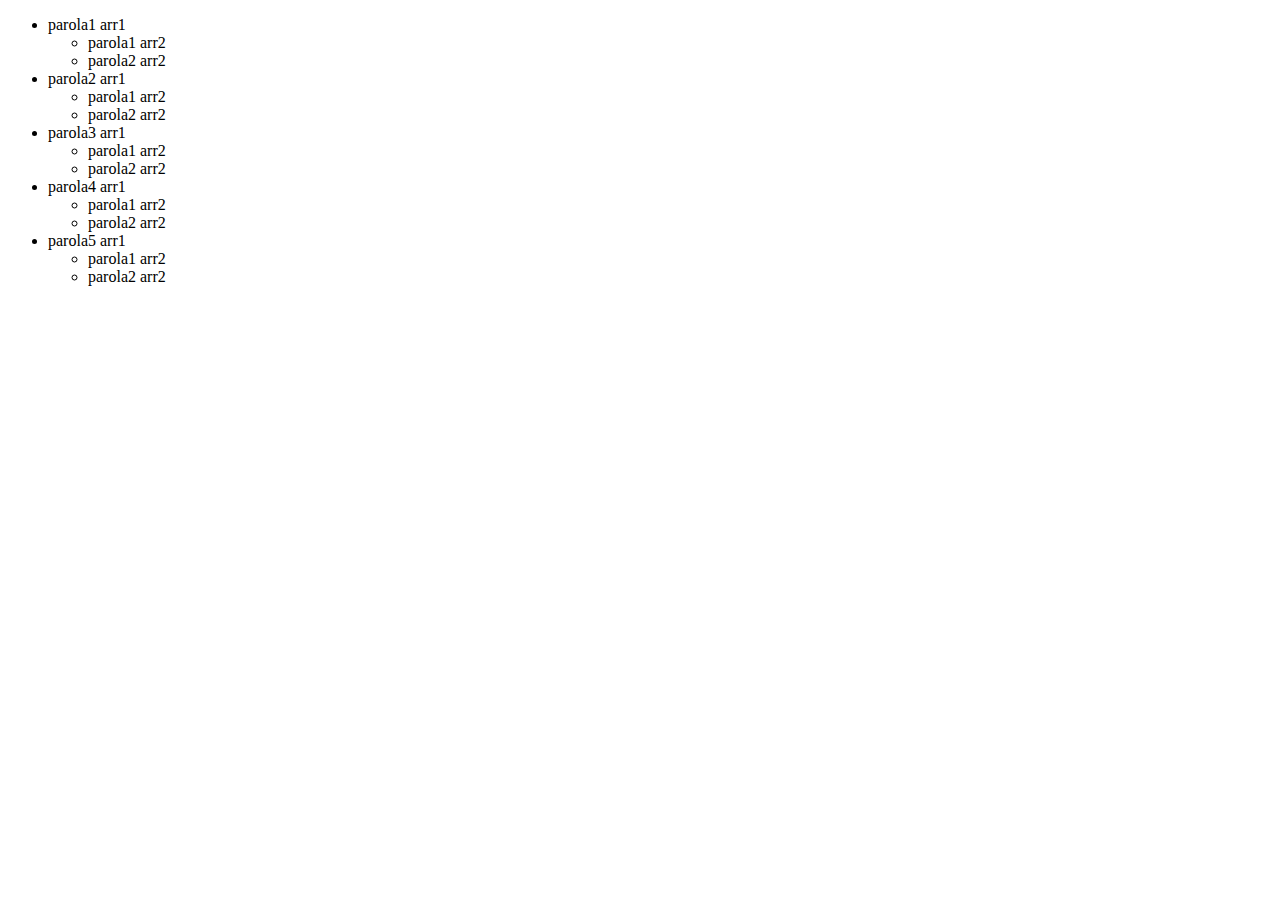
<file: index.html>
<!DOCTYPE html>
<html lang="en">
<head>
    <meta charset="UTF-8">
    <meta http-equiv="X-UA-Compatible" content="IE=edge">
    <meta name="viewport" content="width=device-width, initial-scale=1.0">
    <title>jsnack-array</title>
</head>
<body>

    <!-- LISTA PAROLE -->
    <ul></ul>
    
    <!-- LINK A JS -->
    <script src="script.js"></script>
</body>
</html>
</file>
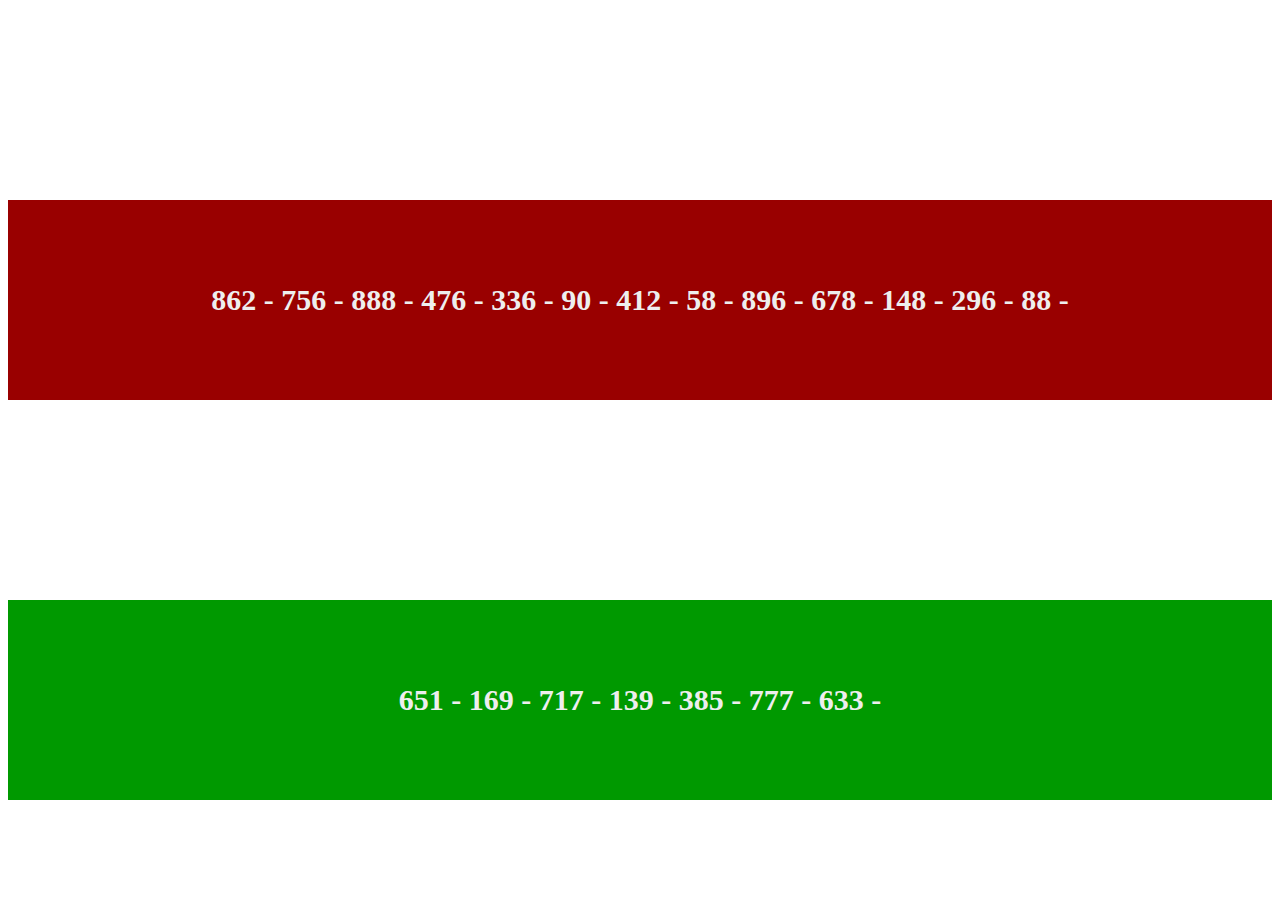
<file: ex_mattina/index.html>
<!DOCTYPE html>
<html lang="en">
<head>
    <meta charset="UTF-8">
    <meta http-equiv="X-UA-Compatible" content="IE=edge">
    <meta name="viewport" content="width=device-width, initial-scale=1.0">
    <link rel="stylesheet" href="style.css">
    <title></title>
</head>
<body>
    
    <h1 id="numbers" class="red"></h1>

    <h1 id="numbers" class="green"></h1>

    <script src="script.js"></script>
</body>
</html>
</file>
<file: ex_mattina/style.css>
#numbers {
    height: 200px;
    line-height: 200px;
    vertical-align: middle;
    text-align: center;
    color: #eee;
    margin-top: 200px;
    font-size: 30px;
}

.red {
    background-color: #900;
}

.green {
    background-color: #090;
}
</file>
